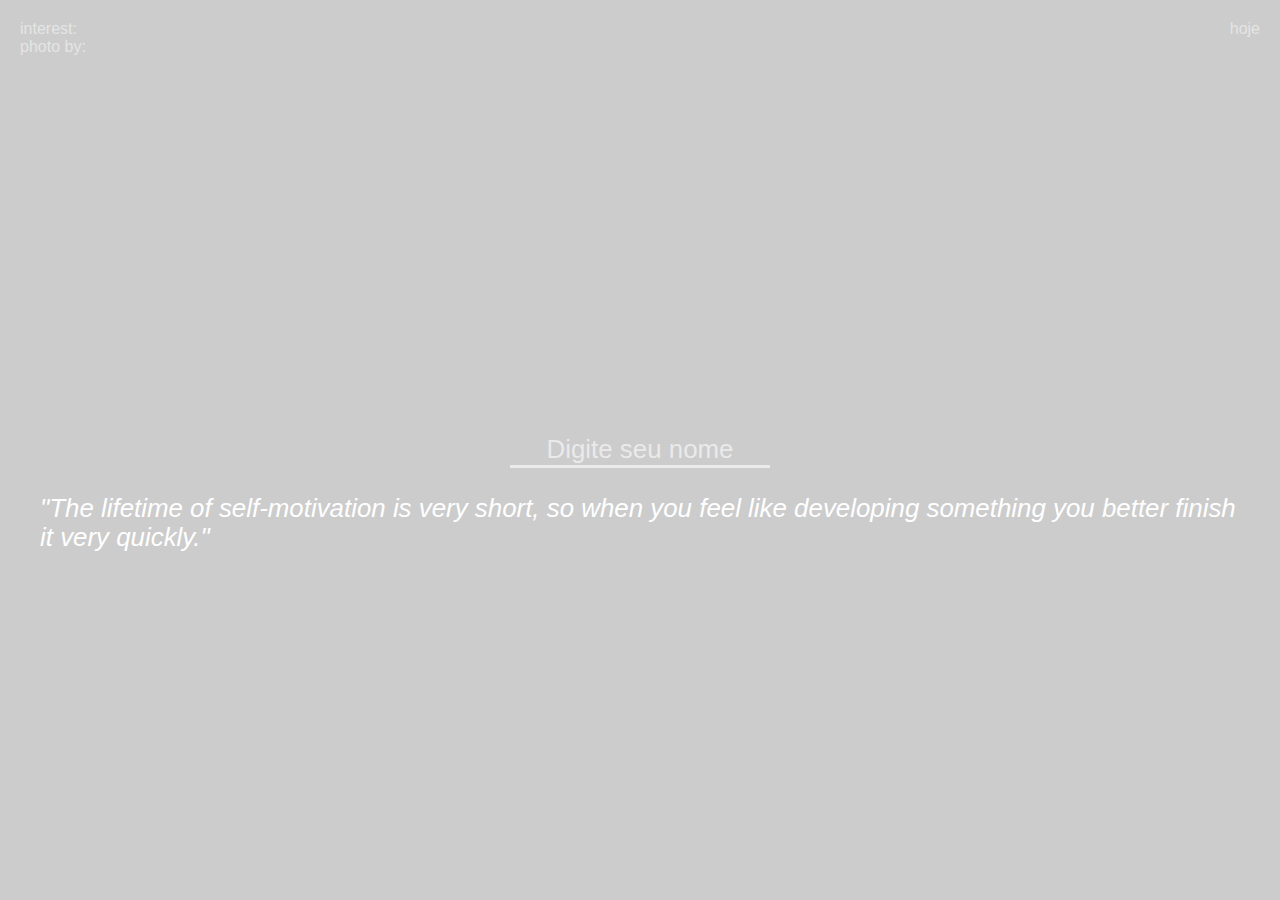
<file: index.html>
<!DOCTYPE html>
<html lang="pt-br">

<head>
    <meta charset="UTF-8">
    <meta name="viewport" content="width=device-width, initial-scale=1.0">
    <meta http-equiv="X-UA-Compatible" content="ie=edge">
    <link rel="stylesheet" href="style.css">
    <title>Extension</title>
</head>

<body>
    <div class="extension">
        <div class="extension-top">
            <div class="extension-top-left">
                <div>
                    <span class="extension-top-left-interest">interest: </span>
                </div>
                <div>
                    photo by: <a class="extension-top-left-photo" href="#" target="_blank"></a>
                </div>
            </div>
            <div class="extension-top-right">
                <div class="extension-top-right-date">hoje</div>
            </div>
        </div>
        <h1 class="extension-time"></h1>
        <h1 class="extension-greeting"></h1>
        <input class="extension-input extension-input--userName" type="text" placeholder="Digite seu nome">
        <blockquote class="extension-phrase">"The lifetime of self-motivation is very short, so when you feel like
                developing something you better finish it very quickly."</blockquote>
    </div>
    <script src="https://ajax.googleapis.com/ajax/libs/jquery/3.3.1/jquery.min.js"></script>
    <script src="script.js"></script>
</body>

</html>
</file>
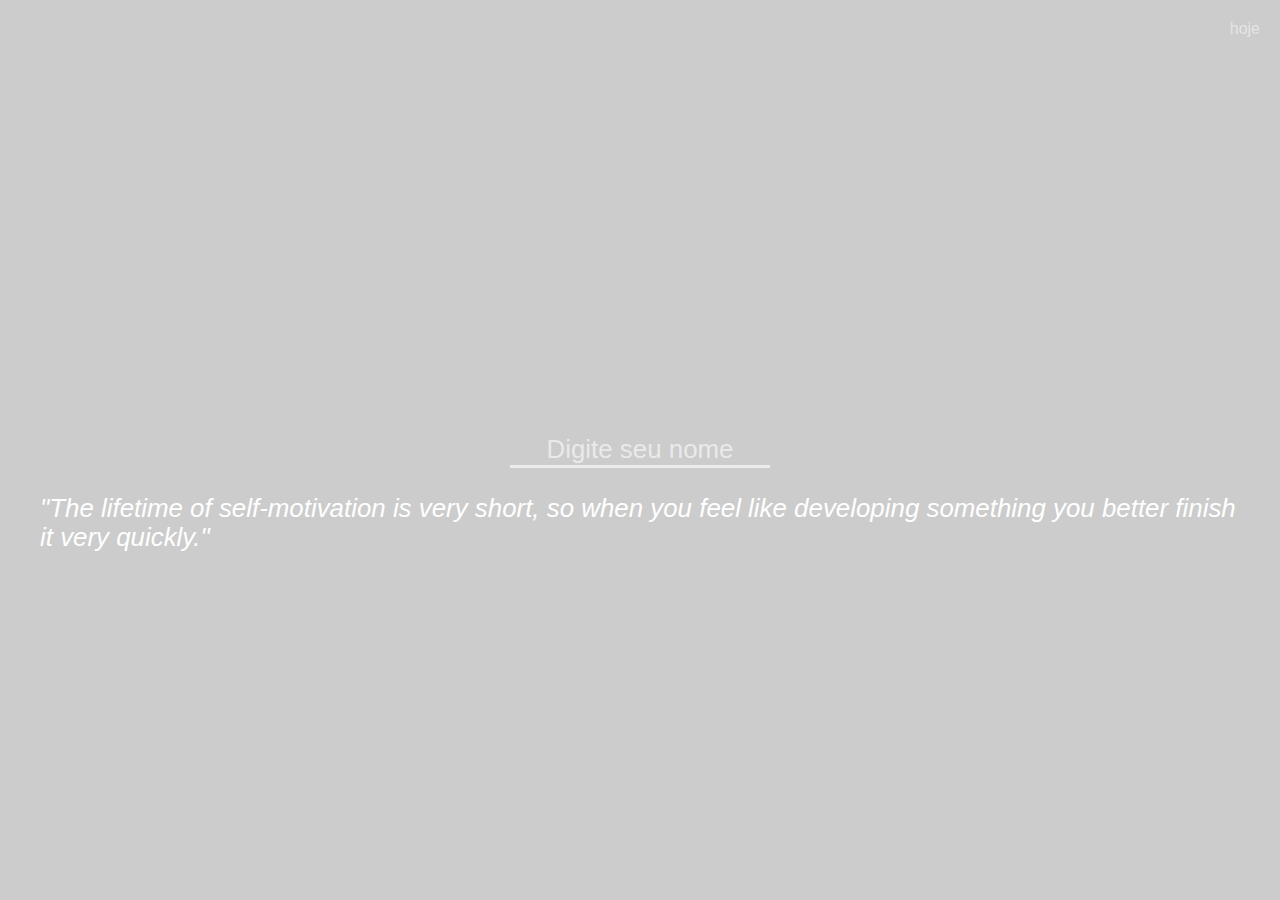
<file: extensionProject-projectExtension/index.html>
<!DOCTYPE html>
<html lang="pt-br">

<head>
    <meta charset="UTF-8">
    <meta name="viewport" content="width=device-width, initial-scale=1.0">
    <meta http-equiv="X-UA-Compatible" content="ie=edge">
    <link rel="stylesheet" href="style.css">
    <title>Extension</title>
</head>

<body>
    <div class="extension">
        <div class="extension-top">
            <div class="extension-top-right">
                <div class="extension-top-right-date">hoje</div>
            </div>
        </div>
        <h1 class="extension-time"></h1>
        <h1 class="extension-greeting"></h1>
        <input class="extension-input extension-input--userName" type="text" placeholder="Digite seu nome">
        <blockquote class="extension-phrase">"The lifetime of self-motivation is very short, so when you feel like developing something you better finish it very quickly."</blockquote>
    </div>
    <script src="https://ajax.googleapis.com/ajax/libs/jquery/3.3.1/jquery.min.js"></script>
    <script src="script.js"></script>
</body>
</html>
</file>
<file: style.css>
/* NOTE: Projeto desenvolvido com BEM CSS*/
/* 
    Block: .black 
    elment: .block-element
    modify: .block-element--modifier
*/
/* NOTE: BLOCK ################### */
html{
    height: 100%;
    color: #fff;
}
body{
    height: 100%;
    font-family: sans-serif;
    background-image: url(https://images.unsplash.com/photo-1538411393449-2910995cfa42?ixlib=rb-0.3.5&ixid=eyJhcHBfaWQiOjEyMDd9&s=c58599d461d947c5ac64caf1566fa9dd&auto=format&fit=crop&w=2133&q=80);
    background-repeat: no-repeat;
    background-position: 50% 50%;
    background-size: cover;
    margin: 0;
}
.extension{
    width:100%;
    height: 100%;
    background-color: rgba(0, 0, 0, 0.2);
    display: flex;
    flex-direction: column;
    justify-content: center;
    align-items: center;
}
.extension-top{
    position: absolute;
    top: 0;
    left: 0;
    right: 0;
    display: flex;
    padding: 20px;
    color:rgba(255,255,255,0.5);
}
.extension-top-left{
    flex: 1 0;
    text-align: left;
}
.extension-top-right{
    flex: 1 1;
    text-align: right;
}
.extension-input{
    background: none;
    border: none;
    border-bottom: solid 3px rgba(255, 255, 255, 0.6);
    text-align: center;
    caret-color: #fff;
    color: #fff;
}
/* NOTE: ELEMENTS ################### */
.extension-greeting{
    font-size: 2.618em;
}
.extension-phrase{
    font-size: 1.618em;
    font-style: italic;
}
.extension-time{
    font-size: 2.618em;
}

.extension-input::placeholder{
    color: rgba(255, 255, 255, 0.6);
}
.extension-input:focus{
    outline: none;
}
/* NOTE: MODIFIER ################### */
.extension-input--userName{
    width: 20%;
    font-size: 1.618em;
}
.extension-input--interest{
    border-bottom: solid 1px rgba(255, 255, 255, 0.6);
}
</file>
<file: extensionProject-projectExtension/style.css>
/* NOTE: Projeto desenvolvido com BEM CSS*/
/* 
    Block: .black 
    elment: .block-element
    modify: .block-element--modifier
*/
/* NOTE: BLOCK ################### */
html{
    height: 100%;
    color: #fff;
}
body{
    height: 100%;
    font-family: sans-serif;
    /* background-image: url(https://images.unsplash.com/photo-1538411393449-2910995cfa42?ixlib=rb-0.3.5&ixid=eyJhcHBfaWQiOjEyMDd9&s=c58599d461d947c5ac64caf1566fa9dd&auto=format&fit=crop&w=2133&q=80); */
    background-repeat: no-repeat;
    background-position: 50% 50%;
    background-size: cover;
    margin: 0;
}
.extension{
    width:100%;
    height: 100%;
    background-color: rgba(0, 0, 0, 0.2);
    display: flex;
    flex-direction: column;
    justify-content: center;
    align-items: center;
}
.extension-top{
    position: absolute;
    top: 0;
    left: 0;
    right: 0;
    display: flex;
    padding: 20px;
    color:rgba(255,255,255,0.5);
}
.extension-top-left{
    flex: 1 0;
    text-align: left;
}
.extension-top-right{
    flex: 1 1;
    text-align: right;
}
.extension-input{
    background: none;
    border: none;
    border-bottom: solid 3px rgba(255, 255, 255, 0.6);
    text-align: center;
    caret-color: #fff;
    color: #fff;
}
/* NOTE: ELEMENTS ################### */
.extension-greeting{
    font-size: 2.618em;
}
.extension-phrase{
    font-size: 1.618em;
    font-style: italic;
}
.extension-time{
    font-size: 2.618em;
}

.extension-input::placeholder{
    color: rgba(255, 255, 255, 0.6);
}
.extension-input:focus{
    outline: none;
}
/* NOTE: MODIFIER ################### */
.extension-input--userName{
    width: 20%;
    font-size: 1.618em;
}
.extension-input--interest{
    border-bottom: solid 1px rgba(255, 255, 255, 0.6);
}
</file>
